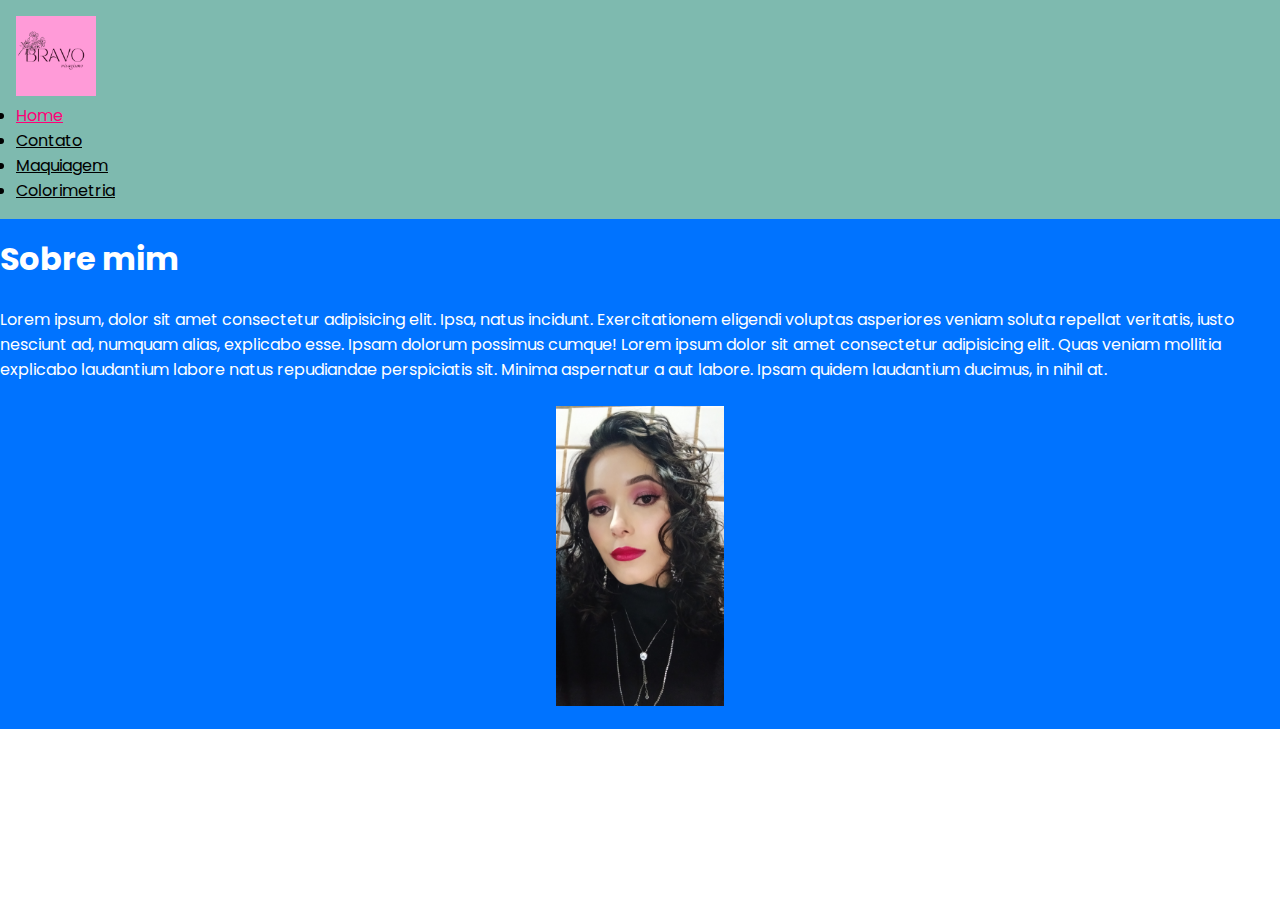
<file: index.html>
<!doctype html>
<html lang="pt-br">
  <head>
    <meta charset="utf-8">
    <link rel="preconnect" href="https://fonts.googleapis.com">
    <link rel="preconnect" href="https://fonts.gstatic.com" crossorigin>
    <link href="https://fonts.googleapis.com/css2?family=Poppins:wght@300;400;500;700;800;900&display=swap" rel="stylesheet">
    <meta name="viewport" content="width=device-width, initial-scale=1">
    <title>Jadinha</title>
    <link href="https://cdn.jsdelivr.net/npm/bootstrap@5.2.0/dist/css/bootstrap.min.css" rel="stylesheet" integrity="sha384-gH2yIJqKdNHPEq0n4Mqa/HGKIhSkIHeL5AyhkYV8i59U5AR6csBvApHHNl/vI1Bx" crossorigin="anonymous">
    <link rel="stylesheet" href="./style.css">
  </head>
  <body>
    <header class="container-fluid bgHeader">
      <div class="d-flex headerContent">
        <div class="imgLogo">
          <img src="./contato/img/20220607_142149_0000.png" alt="">
        </div>
        <nav class="menu">
          <ul class="nav">
            <li class="nav-item">
              <a class="nav-link active" aria-current="page" href="#">Home</a>
            </li>
            <li class="nav-item">
              <a class="nav-link" href="./contato/index.html">Contato</a>
            </li>
            <li class="nav-item">
              <a class="nav-link" href="./contato/index.html">Maquiagem</a>
            </li>
            <li class="nav-item">
              <a class="nav-link" href="./contato/index.html">Colorimetria</a>
            </li>
          </ul>
        </nav>
      </div>
    </header>
    <main class="container-fluid bgMain">
      <div class="container">
        <div class="row rowSobre">
          <div class="col-lg-9 col-md-6 col-sm-12">
            <h1 class="sobre text-center">Sobre mim</h1>
            <p class="infoSobre">
              Lorem ipsum, dolor sit amet consectetur adipisicing elit. Ipsa, natus incidunt. Exercitationem eligendi voluptas asperiores veniam soluta repellat veritatis, iusto nesciunt ad, numquam alias, explicabo esse. Ipsam dolorum possimus cumque! Lorem ipsum dolor sit amet consectetur adipisicing elit. Quas veniam mollitia explicabo laudantium labore natus repudiandae perspiciatis sit. Minima aspernatur a aut labore. Ipsam quidem laudantium ducimus, in nihil at.
            </p>
          </div>

          <div class="col-lg-3 col-md-6 col-sm-12">
            <div class="fotoMinha">
              <img src="./contato/img/jadinha.jpg">
            </div>
          </div>
        </div>

        <div class="row rowMakeup">
          
        </div>
      </div>
    </main>





    <script src="https://cdn.jsdelivr.net/npm/bootstrap@5.2.0/dist/js/bootstrap.bundle.min.js" integrity="sha384-A3rJD856KowSb7dwlZdYEkO39Gagi7vIsF0jrRAoQmDKKtQBHUuLZ9AsSv4jD4Xa" crossorigin="anonymous"></script>
  </body>
</html>
</file>
<file: style.css>
:root{
  --bg-blue: #7ebaaf;
  --rosa:#ff0077;
  --bg-main: #0073ff;
}

*{
  margin: 0;
  padding: 0;
  box-sizing: border-box;
  font-family: 'Poppins', sans-serif;
}
.bgHeader{
  background-color: var(--bg-blue);
}
.headerContent{
  justify-content: space-between;
  align-items: center;
  padding: 1rem;
  
}
.imgLogo img{
  max-width: 100px;
  max-height: 80px;
}
.nav-link{
  color: #000;
  transition: all 0.3s ease;
}
.nav-link:hover{
  color: var(--rosa);
  transition: all 0.3s ease;
}
.nav-item .active{
  color: var(--rosa);
}
.bgMain{
  background-color: var(--bg-main);
}
.rowSobre{
  padding: 1rem 0;
  color: #fff;
  align-items: center;
}
.infoSobre{
  margin: 1.5rem 0;
}
.fotoMinha{
  text-align: center;
}
.fotoMinha img{
  max-width: 100%;
  max-height: 300px;
}
</file>
